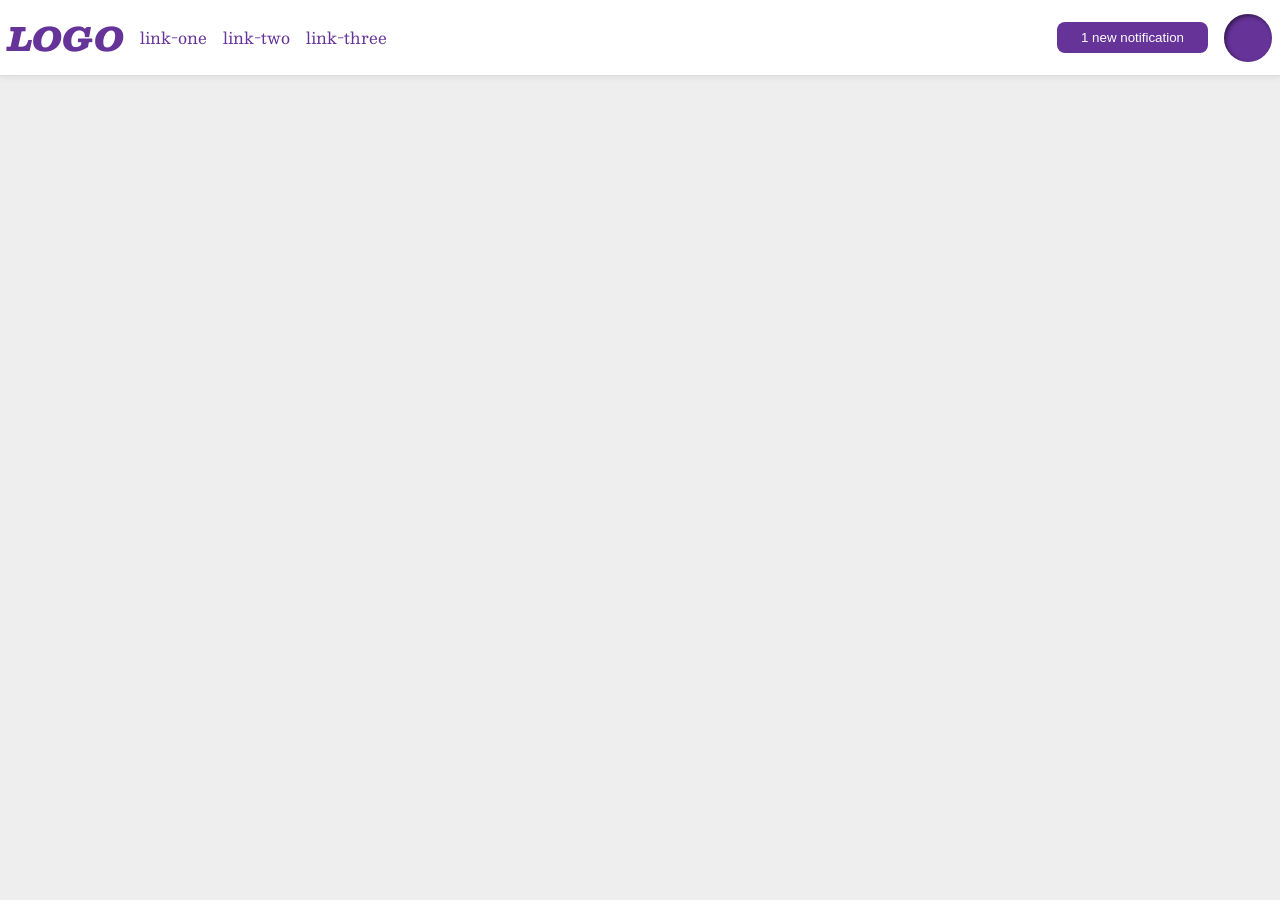
<file: foundations/flex/03-flex-header-2/index.html>
<!DOCTYPE html>
<html lang="en">
  <head>
    <meta charset="UTF-8">
    <meta http-equiv="X-UA-Compatible" content="IE=edge">
    <meta name="viewport" content="width=device-width, initial-scale=1.0">
    <title>Flex Header 2</title>
    <link rel="stylesheet" href="style.css">
  </head>
  <body>
    <div class="header">
      <div class="left">
        <div class="logo">
          LOGO
        </div>
        <ul class="links">
          <li><a href="https://google.com">link-one</a></li>
          <li><a href="https://google.com">link-two</a></li>
          <li><a href="https://google.com">link-three</a></li>
        </ul>
      </div>
      <div class="right">
        <button class="notifications">
          1 new notification
        </button>
        <div class="profile-image"></div>
      </div>
    </div>
  </body>
</html>
</file>
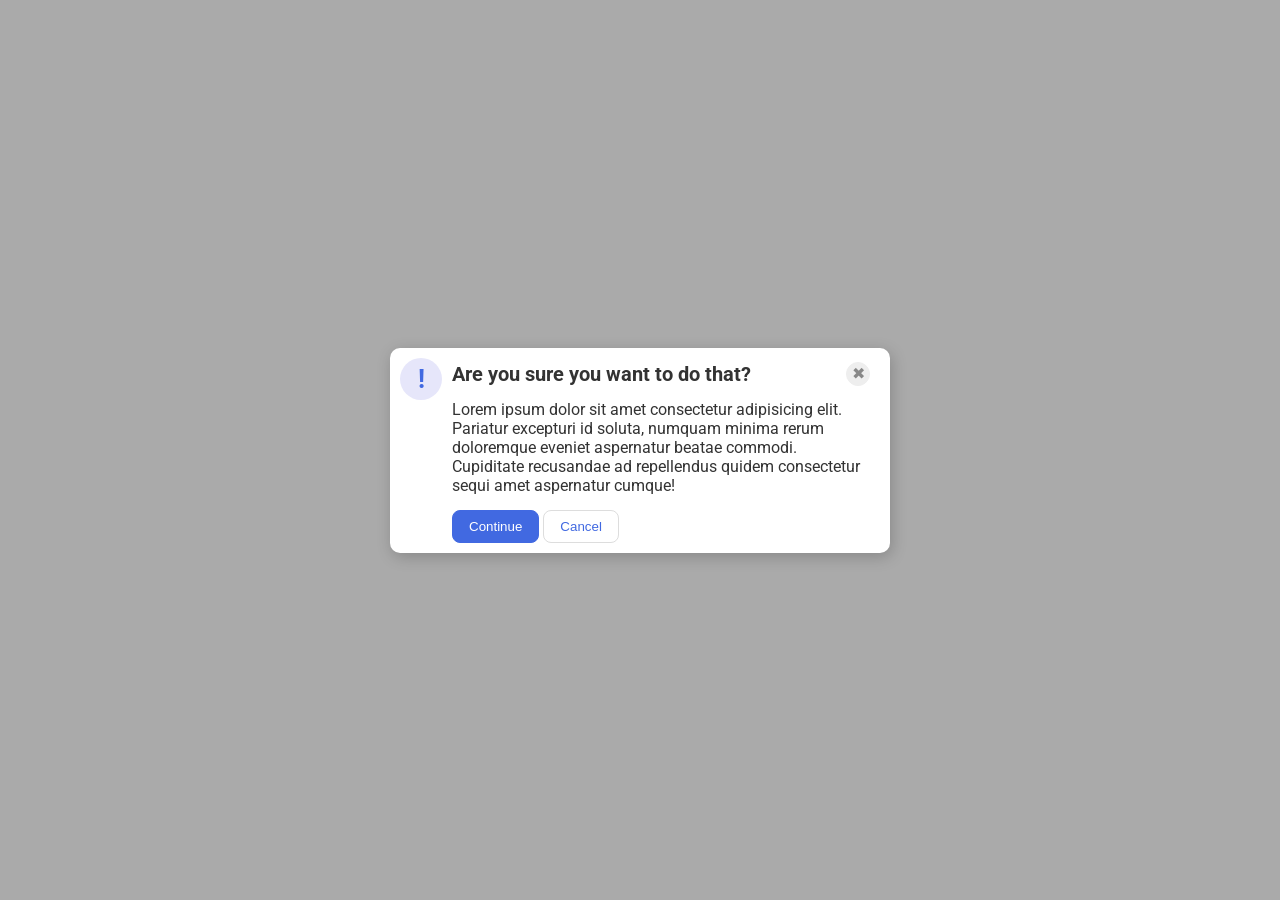
<file: foundations/flex/05-flex-modal/index.html>
<!DOCTYPE html>
<html lang="en">
  <head>
    <meta charset="UTF-8">
    <meta http-equiv="X-UA-Compatible" content="IE=edge">
    <meta name="viewport" content="width=device-width, initial-scale=1.0">
    <link rel="stylesheet" href="style.css">
    <title>Modal</title>
  </head>
  <body>
    <div class="modal">
      <div class="icon">!</div>
      <div class="content">
        <div class="header">
          <p>Are you sure you want to do that?</p>
          <button class="close-button">✖</button>
        </div>
        <div class="text">Lorem ipsum dolor sit amet consectetur adipisicing elit. Pariatur excepturi id soluta, numquam minima rerum doloremque eveniet aspernatur beatae commodi. Cupiditate recusandae ad repellendus quidem consectetur sequi amet aspernatur cumque!</div>
        <button class="continue">Continue</button>
        <button class="cancel">Cancel</button>
      </div>
    </div>
  </body>
</html>
</file>
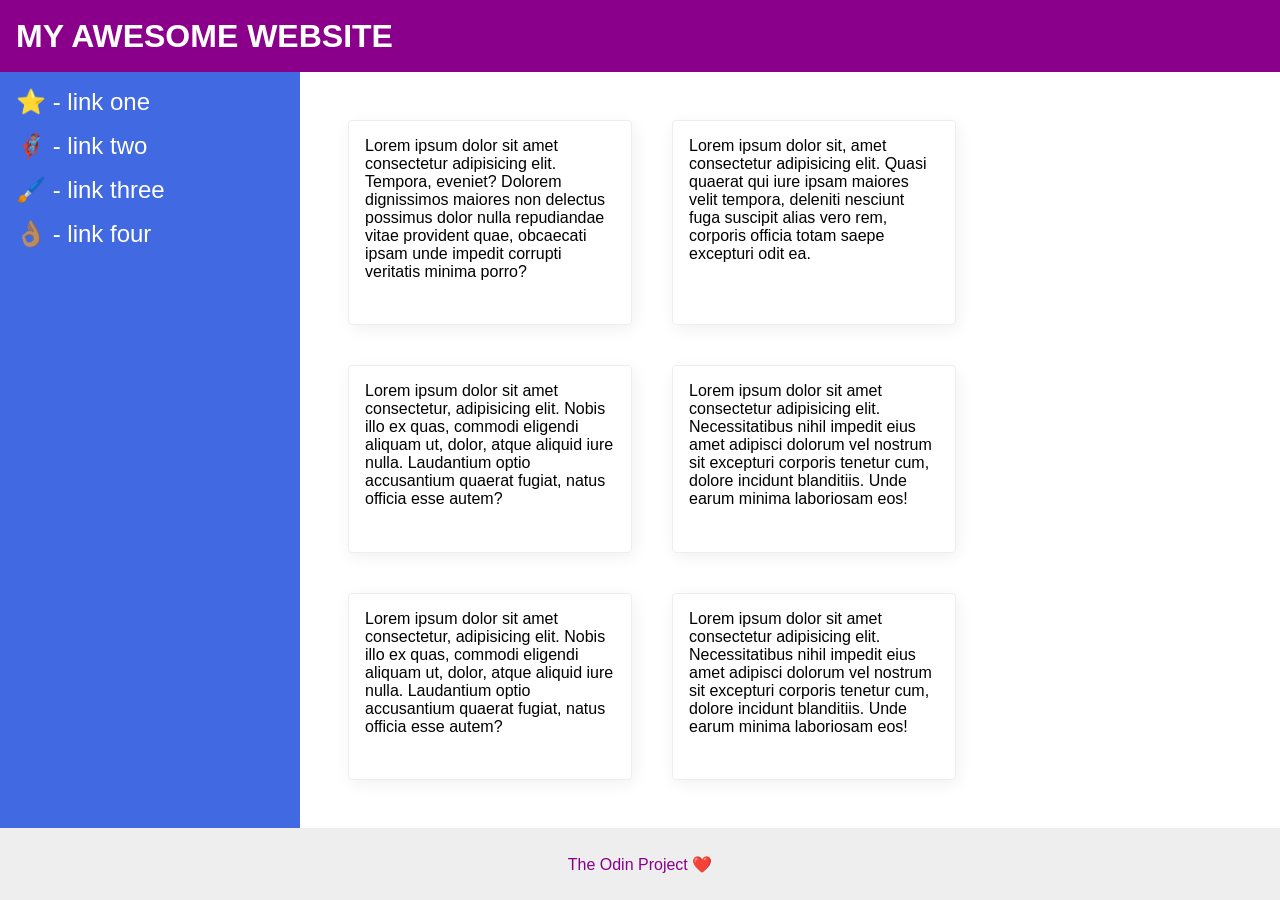
<file: foundations/flex/07-flex-layout-2/index.html>
<!DOCTYPE html>
<html lang="en">
  <head>
    <meta charset="UTF-8">
    <meta http-equiv="X-UA-Compatible" content="IE=edge">
    <meta name="viewport" content="width=device-width, initial-scale=1.0">
    <title>The Holy Grail</title>
    <link rel="stylesheet" href="style.css">
  </head>
  <body>
    <div class="header">
      MY AWESOME WEBSITE
    </div>
    
    <div class="container">
      <div class="sidebar">
        <ul>
          <li><a href="#">⭐ - link one</a></li>
          <li><a href="#">🦸🏽‍♂️ - link two</a></li>
          <li><a href="#">🖌️ - link three</a></li>
          <li><a href="#">👌🏽 - link four</a></li>
        </ul>
      </div>

      <div class="cards">
        <div class="card">Lorem ipsum dolor sit amet consectetur adipisicing elit. Tempora, eveniet? Dolorem dignissimos maiores non delectus possimus dolor nulla repudiandae vitae provident quae, obcaecati ipsam unde impedit corrupti veritatis minima porro?</div>
        <div class="card">Lorem ipsum dolor sit, amet consectetur adipisicing elit. Quasi quaerat qui iure ipsam maiores velit tempora, deleniti nesciunt fuga suscipit alias vero rem, corporis officia totam saepe excepturi odit ea.</div>
        <div class="card">Lorem ipsum dolor sit amet consectetur, adipisicing elit. Nobis illo ex quas, commodi eligendi aliquam ut, dolor, atque aliquid iure nulla. Laudantium optio accusantium quaerat fugiat, natus officia esse autem?</div>
        <div class="card">Lorem ipsum dolor sit amet consectetur adipisicing elit. Necessitatibus nihil impedit eius amet adipisci dolorum vel nostrum sit excepturi corporis tenetur cum, dolore incidunt blanditiis. Unde earum minima laboriosam eos!</div>
        <div class="card">Lorem ipsum dolor sit amet consectetur, adipisicing elit. Nobis illo ex quas, commodi eligendi aliquam ut, dolor, atque aliquid iure nulla. Laudantium optio accusantium quaerat fugiat, natus officia esse autem?</div>
        <div class="card">Lorem ipsum dolor sit amet consectetur adipisicing elit. Necessitatibus nihil impedit eius amet adipisci dolorum vel nostrum sit excepturi corporis tenetur cum, dolore incidunt blanditiis. Unde earum minima laboriosam eos!</div>
      </div>
    </div>
    
    <div class="footer">
      The Odin Project ❤️
    </div>
  </body>
</html>
</file>
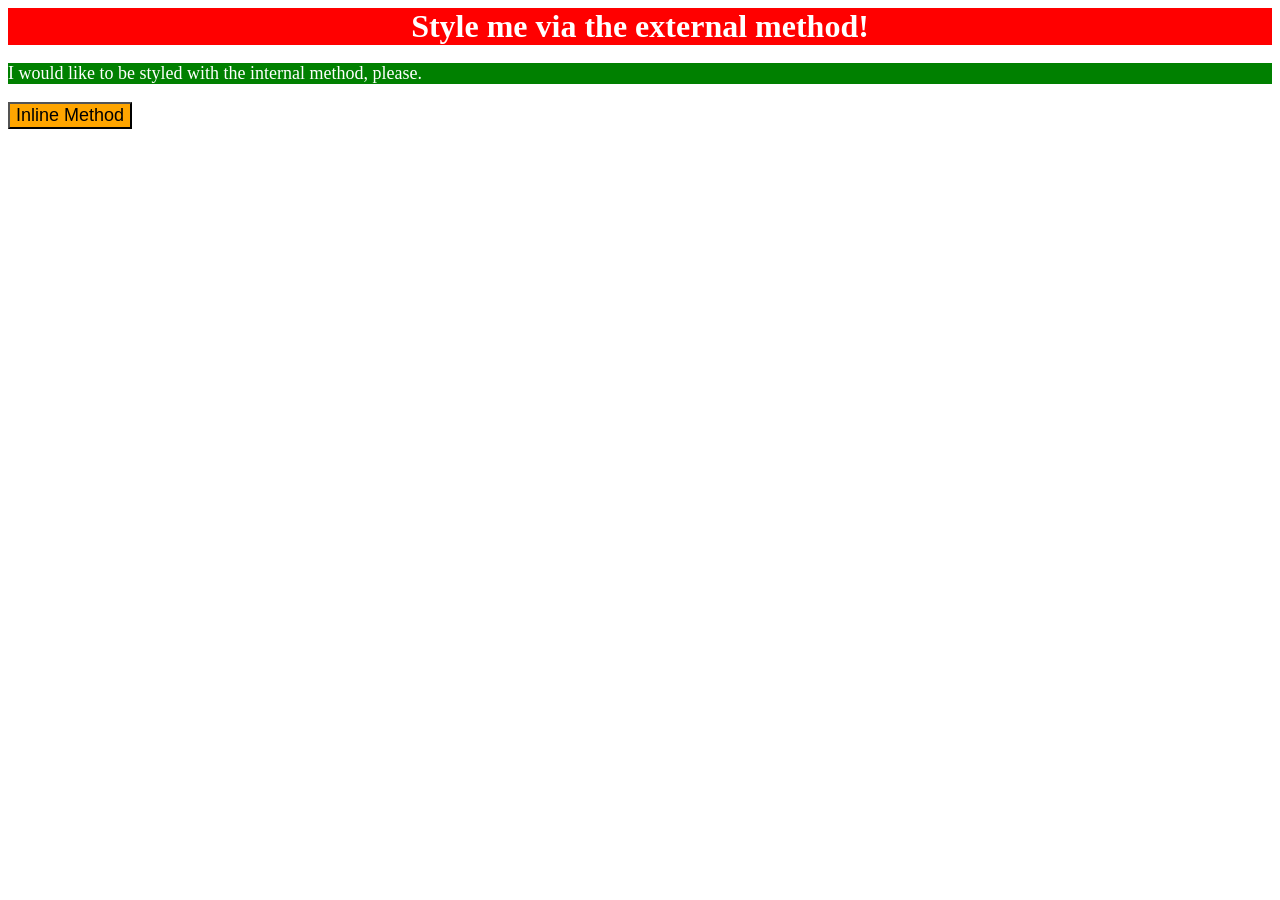
<file: foundations/intro-to-css/01-css-methods/index.html>
<!DOCTYPE html>
<html lang="en">
  <head>
    <meta charset="UTF-8">
    <meta http-equiv="X-UA-Compatible" content="IE=edge">
    <meta name="viewport" content="width=device-width, initial-scale=1.0">
    <title>Methods for Adding CSS</title>
    <link rel="stylesheet" href="styles.css">
    <style>
      p {
        background-color: green;
        color: white;
        font-size: 18px;
      }
    </style>
  </head>
  <body>
    <div>Style me via the external method!</div>
    <p>I would like to be styled with the internal method, please.</p>
    <button style="background-color: orange; font-size: 18px;">Inline Method</button>
  </body>
</html>
</file>
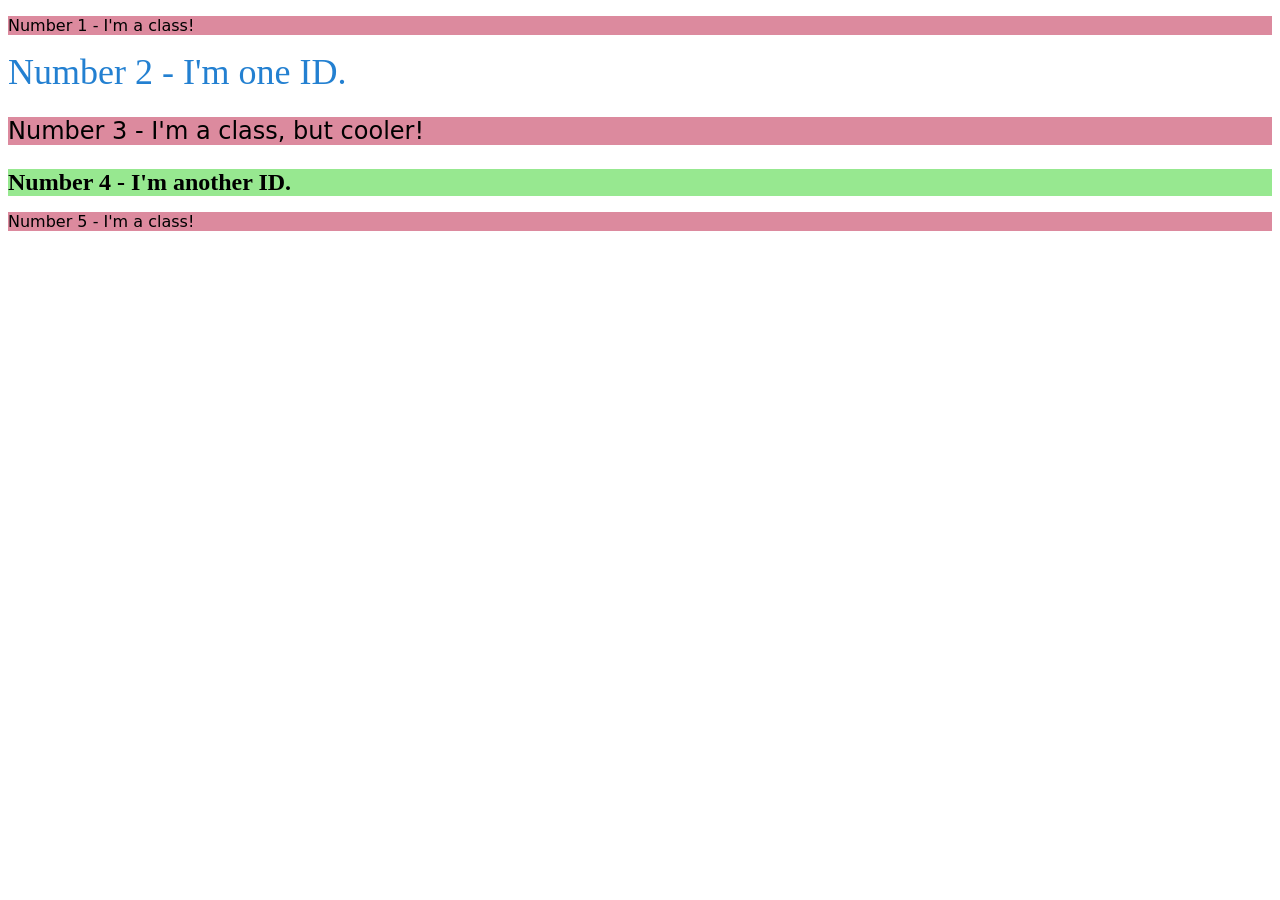
<file: foundations/intro-to-css/02-class-id-selectors/index.html>
<!DOCTYPE html>
<html lang="en">
  <head>
    <meta charset="UTF-8">
    <meta http-equiv="X-UA-Compatible" content="IE=edge">
    <meta name="viewport" content="width=device-width, initial-scale=1.0">
    <title>Class and ID Selectors</title>
    <link rel="stylesheet" href="style.css">
  </head>
  <body>
    <p class="pink">Number 1 - I'm a class!</p>
    <div id="blue">Number 2 - I'm one ID.</div>
    <p class="pink cool">Number 3 - I'm a class, but cooler!</p>
    <div id="green" class="cool">Number 4 - I'm another ID.</div>
    <p class="pink">Number 5 - I'm a class!</p>
  </body>
</html>
</file>
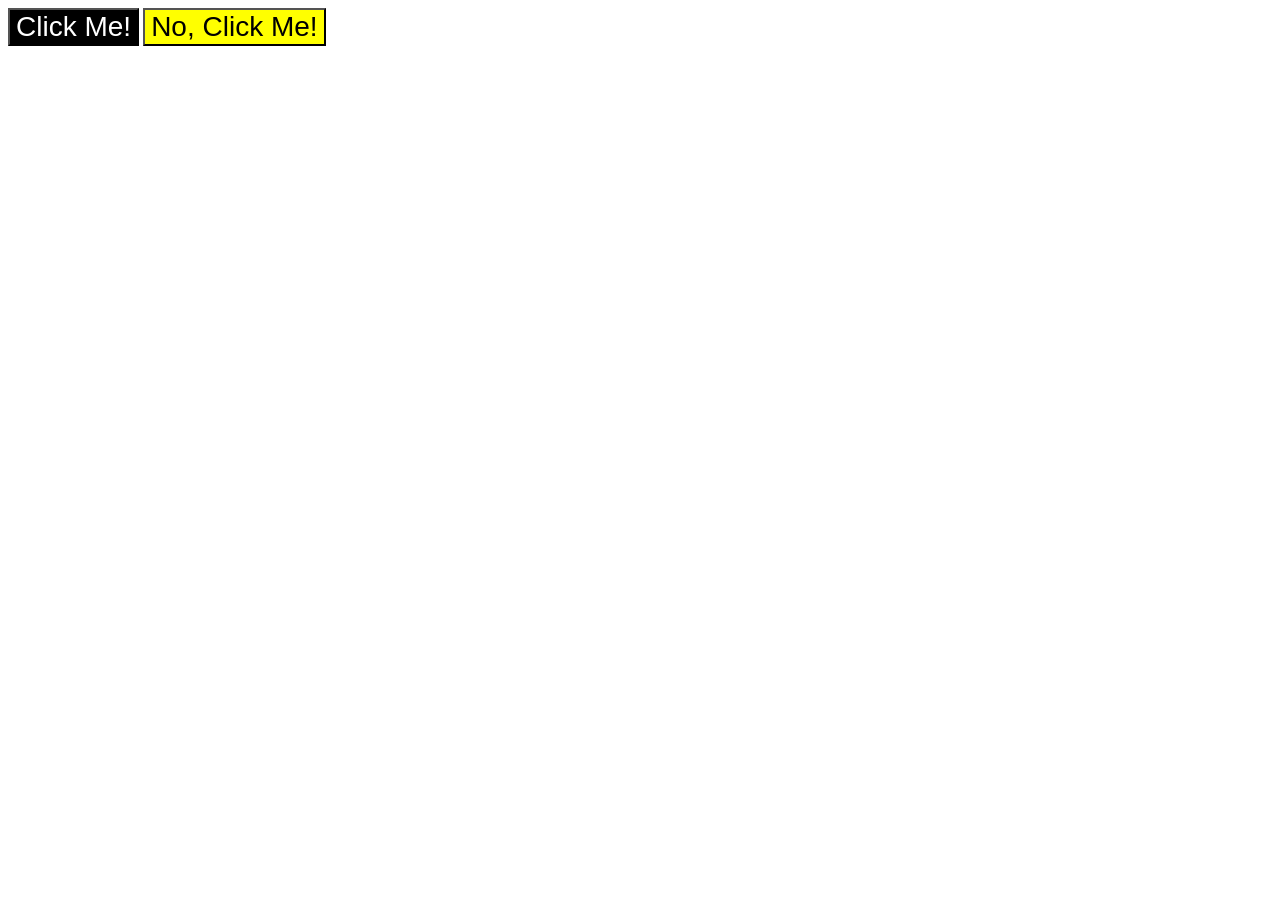
<file: foundations/intro-to-css/03-grouping-selectors/index.html>
<!DOCTYPE html>
<html lang="en">
  <head>
    <meta charset="UTF-8">
    <meta http-equiv="X-UA-Compatible" content="IE=edge">
    <meta name="viewport" content="width=device-width, initial-scale=1.0">
    <title>Grouping Selectors</title>
    <link rel="stylesheet" href="style.css">
  </head>
  <body>
    <button class="me">Click Me!</button>
    <button class="notme">No, Click Me!</button>
  </body>
</html>
</file>
<file: foundations/flex/03-flex-header-2/style.css>
/* this is some magical font-importing.  
you'll learn about it later. */
@import url('https://fonts.googleapis.com/css2?family=Besley:ital,wght@0,400;1,900&display=swap');

body {
  margin: 0;
  background: #eee;
  font-family: Besley, serif;
}

.header {
  background: white;
  border-bottom: 1px solid #ddd;
  box-shadow: 0 0 8px rgba(0,0,0,.1);
  display: flex;
  justify-content: space-between;
  padding: 8px;
}

.profile-image {
  background: rebeccapurple;
  box-shadow: inset 2px 2px 4px rgba(0,0,0,.5);
  border-radius: 50%;
  width: 48px;
  height: 48px;
}

.logo {
  color: rebeccapurple;
  font-size: 32px;
  font-weight: 900;
  font-style: italic;
}

button {
  border: none;
  border-radius: 8px;
  background: rebeccapurple;
  color: white;
  padding: 8px 24px;
}

a {
  /* this removes the line under our links */
  text-decoration: none;
  color: rebeccapurple;
}

ul {
  list-style-type: none;
  display: flex;
  gap: 16px;
  padding-inline-start: 0;
}

.left {
  display: flex;
  align-items: center;
  gap: 16px;
}


.right {
  display: flex;
  align-items: center;
  gap: 16px;
}
</file>
<file: foundations/flex/05-flex-modal/style.css>
@import url('https://fonts.googleapis.com/css2?family=Roboto:wght@400;700&display=swap');

html, body {
  height: 100%;
}

body {
  font-family: Roboto, sans-serif;
  margin: 0;
  background: #aaa;
  color: #333;
  /* I'll give you this one for free lol */
  display: flex;
  align-items: center;
  justify-content: center;
}

.modal {
  background: white;
  width: 480px;
  border-radius: 10px;
  box-shadow: 2px 4px 16px rgba(0,0,0,.2);
  display: flex;
  padding: 10px;
}

.icon {
  color: royalblue;
  font-size: 26px;
  font-weight: 700;
  background: lavender;
  width: 42px;
  height: 42px;
  border-radius: 50%;
  display: flex;
  align-items: center;
  justify-content: center;
  flex-shrink: 0;
}

.header {
  display: flex;
  justify-content: space-between;
  align-items: center;
  height: 32px;
}

p {
  font-size: 20px;
  font-weight: bold;
}

.close-button {
  background: #eee;
  border-radius: 50%;
  color: #888;
  font-weight: 400;
  font-size: 16px;
  height: 24px;
  width: 24px;
  display: flex;
  align-items: center;
  justify-content: center;
  border: 1px solid #eee;
  padding: 0;
}

.content {
  margin: 0 10px;
}

.text {
  margin-top: 10px;
  margin-bottom: 15px;
}

button {
  cursor: pointer;
  padding: 8px 16px;
  border-radius: 8px;
}

button.continue {
  background: royalblue;
  border: 1px solid royalblue;
  color: white;
}

button.cancel {
  background: white;
  border: 1px solid #ddd;
  color: royalblue;
}
</file>
<file: foundations/flex/07-flex-layout-2/style.css>
body {
  font-family: -apple-system, BlinkMacSystemFont, 'Segoe UI', Roboto, Oxygen, Ubuntu, Cantarell, 'Open Sans', 'Helvetica Neue', sans-serif;
  margin: 0;
  min-height: 100vh;
  display: flex;
  flex-direction: column;

}

.header {
  height: 72px;
  background: darkmagenta;
  color: white;
  font-size: 32px;
  font-weight: 700;
  padding-left: 16px;
  align-content: center;
}

.footer {
  height: 72px;
  background: #eee;
  color: darkmagenta;
  margin-top: auto;
  align-content: center;
  text-align: center;
}

.sidebar {
  width: 300px;
  background: royalblue;
  box-sizing: border-box;
  flex-shrink: 0;
  padding: 16px;
}

.card {
  border: 1px solid #eee;
  box-shadow: 2px 4px 16px rgba(0,0,0,.06);
  border-radius: 4px;
  width: 250px;
  margin: 20px;
  padding: 16px;
}

.container {
  flex-grow: 1;
  display: flex;
}

.cards {
  display: flex;
  padding: 28px;
  flex-wrap: wrap;
}

a {
  color: white;
  font-size: 24px;
  text-decoration: none;
}

ul {
  list-style-type: none;
  padding-inline-start: 0px;
  margin-block: 0;
}

li {
  margin-bottom: 16px;
}
</file>
<file: foundations/intro-to-css/01-css-methods/styles.css>
div {
    background-color: red;
    color: white;
    font-size: 32px;
    font-weight: bold;
    text-align: center;
}
</file>
<file: foundations/intro-to-css/02-class-id-selectors/style.css>
/* Add CSS Styling */
.pink {
    background-color:rgb(220, 138, 158);
    font-family: Verdana, "DejaVu Sans", sans-serif;
}

#blue {
    color:rgb(35, 128, 209);
    font-size: 36px;
}

.cool {
    font-size: 24px;
}

#green {
    background-color: rgb(151, 232, 144);
    font-weight: bold;
}
</file>
<file: foundations/intro-to-css/03-grouping-selectors/style.css>
/* Add CSS Styling */
.me {
    background-color: black;
    color: white;
}

.notme {
    background-color: yellow;
}

.me,
.notme {
    font-size: 28px;
    font-family: Helvetica, 'Times New Roman', sans-serif;
}
</file>
